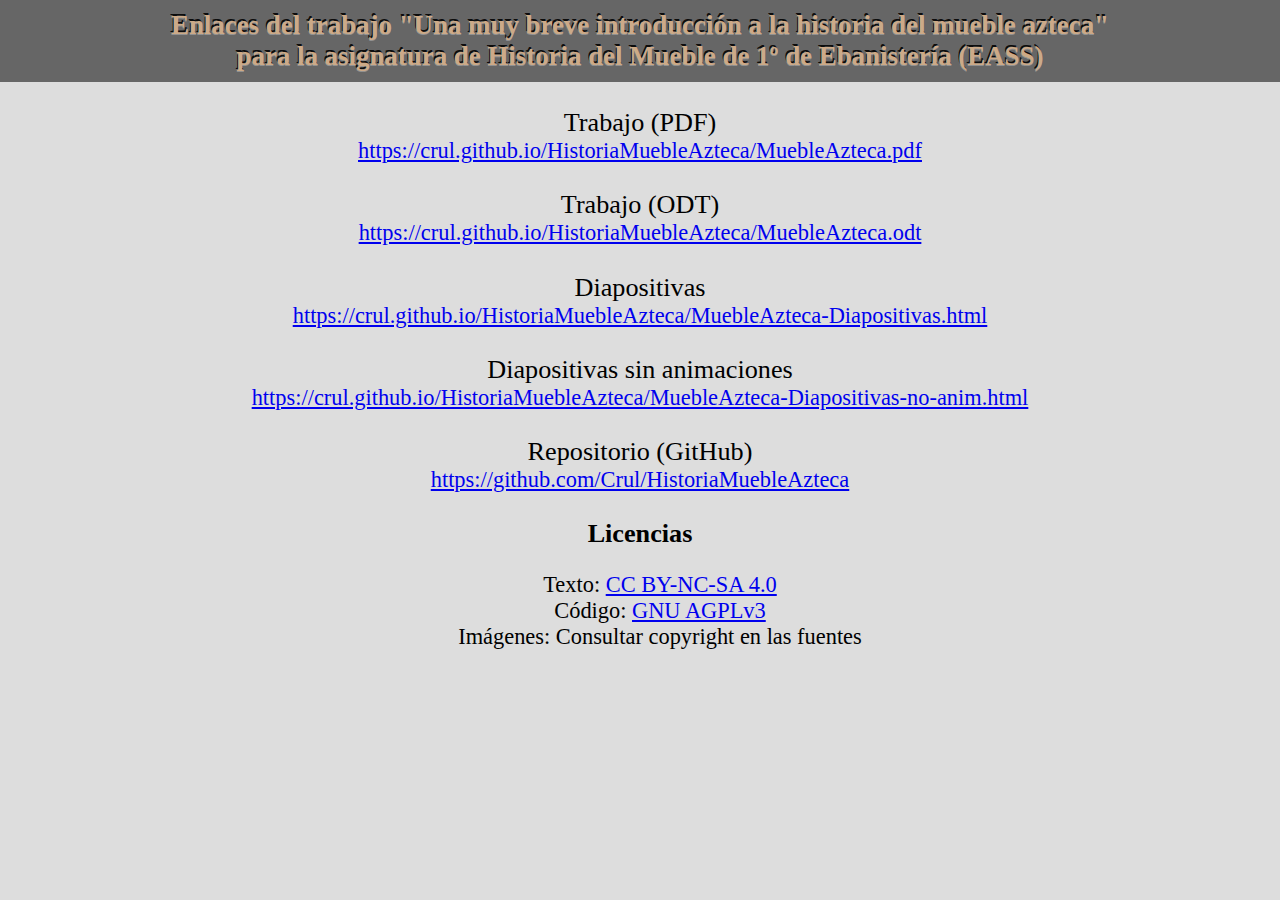
<file: index.html>
<!DOCTYPE html>
<html lang="en">
  <head>
    <meta charset="UTF-8">
    <meta name="viewport" content="width=device-width, initial-scale=1.0">
    <meta http-equiv="X-UA-Compatible" content="ie=edge">
    <base target="_blank">
    <title>Mueble azteca</title>
    <style>
        * {
            font-family: Verdana;
        }
        html, body {
            background: #ddd;
            padding: 0;
            margin: 0;
        }
        h1 {
            font-size: 120%;
            color: #ca8;
            background: #666;
            text-shadow: 0px 1px 0px rgba(255,255,255,.3), -1px -2px 0px rgba(0,0,0,.9);
            padding: 10px;
            margin-top: 0;
        }
        h3 {
            margin-bottom: 0;
            font-weight: normal;
        }
        body > div {
            text-align: center;
            font-size: 140%;
        }
        ul li {
            list-style: none;
        }
    </style>
  </head>
  <body>
    <div>
        <h1>
            Enlaces del trabajo "Una muy breve introducción a la historia del mueble azteca"
            <br/>para la asignatura de Historia del Mueble de 1º de Ebanistería (EASS)
        </h1>
        
        <h3>Trabajo (PDF)</h3>
        <a href="https://crul.github.io/HistoriaMuebleAzteca/MuebleAzteca.pdf">https://crul.github.io/HistoriaMuebleAzteca/MuebleAzteca.pdf</a>
        
        <h3>Trabajo (ODT)</h3>
        <a href="https://crul.github.io/HistoriaMuebleAzteca/MuebleAzteca.odt">https://crul.github.io/HistoriaMuebleAzteca/MuebleAzteca.odt</a>
        
        <h3>Diapositivas</h3>
        <a href="https://crul.github.io/HistoriaMuebleAzteca/MuebleAzteca-Diapositivas.html">https://crul.github.io/HistoriaMuebleAzteca/MuebleAzteca-Diapositivas.html</a>
        
        <h3>Diapositivas sin animaciones</h3>
        <a href="https://crul.github.io/HistoriaMuebleAzteca/MuebleAzteca-Diapositivas-no-anim.html">https://crul.github.io/HistoriaMuebleAzteca/MuebleAzteca-Diapositivas-no-anim.html</a>

        <h3>Repositorio (GitHub)</h3>
        <a href="https://github.com/Crul/HistoriaMuebleAzteca">https://github.com/Crul/HistoriaMuebleAzteca</a>
        
        <h3><b>Licencias</b></h3>
        <ul>
            <li>Texto: <a href="https://creativecommons.org/licenses/by-nc-sa/4.0/">CC BY-NC-SA 4.0</a></li>
            <li>Código: <a href="https://choosealicense.com/licenses/agpl-3.0/">GNU AGPLv3</a></li>
            <li>Imágenes: Consultar copyright en las fuentes</li>
        </ul>
    </div>
  </body>
</html>
</file>
